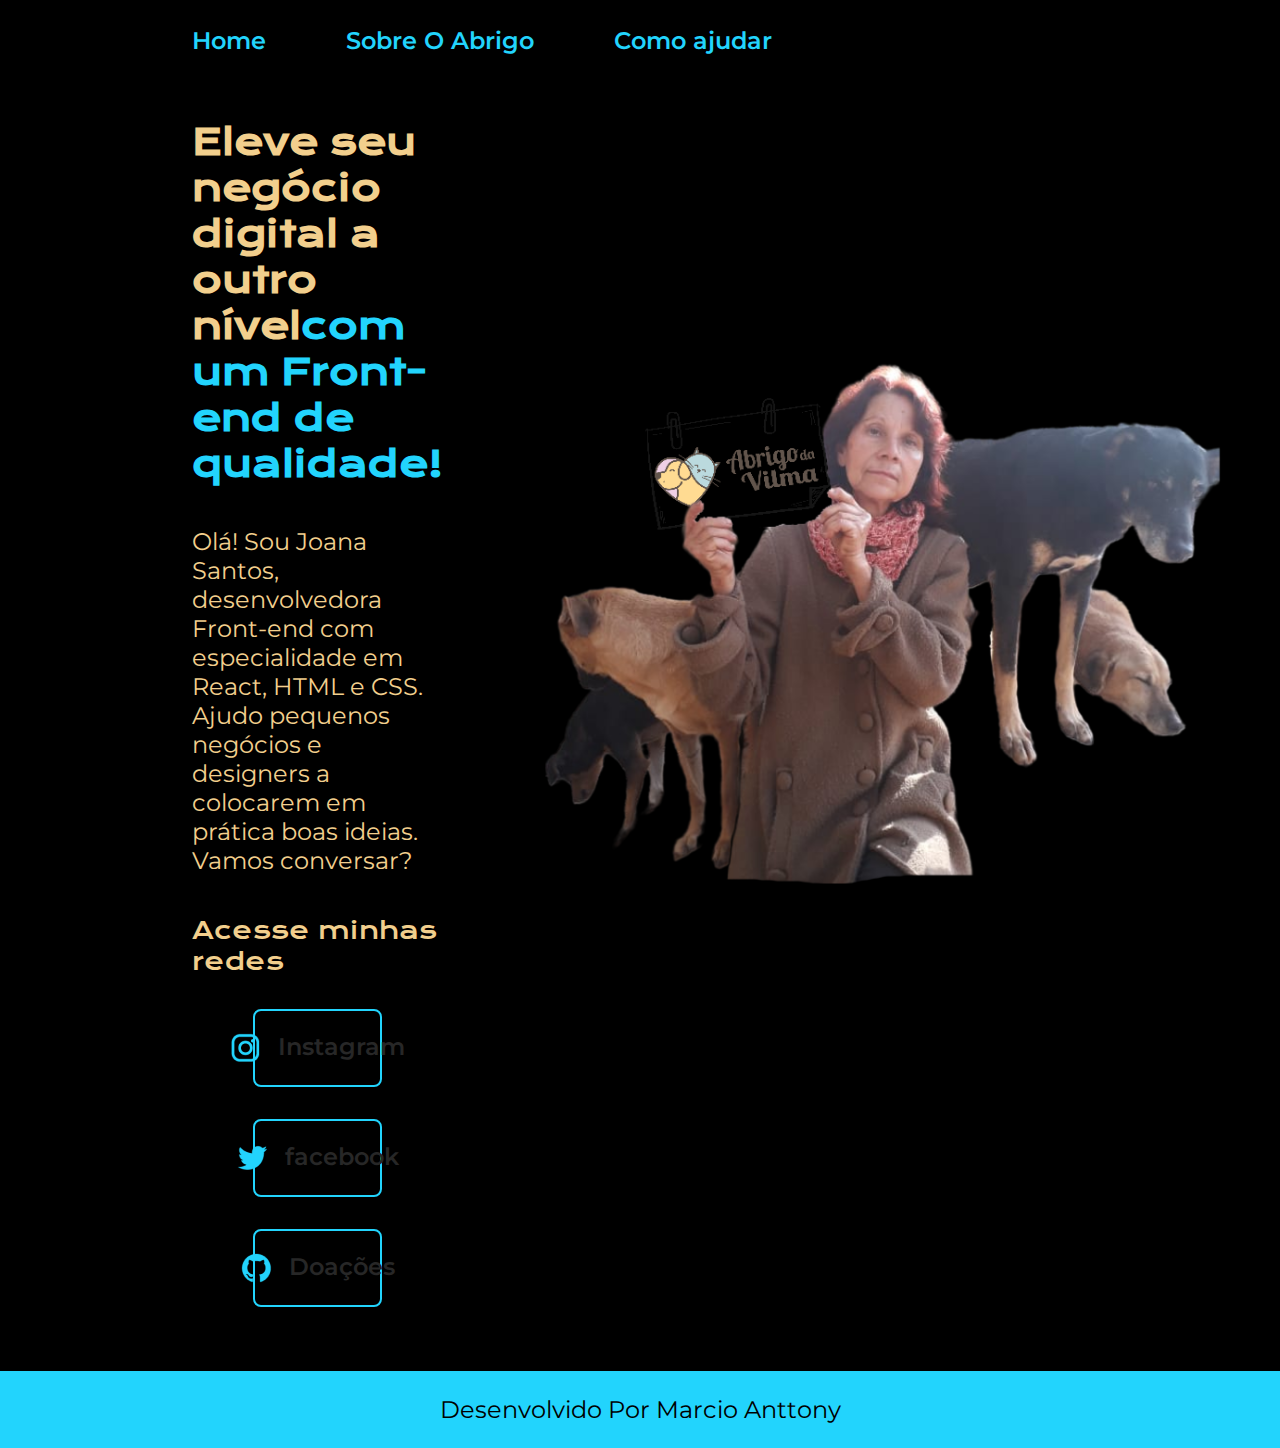
<file: index.html>
<!DOCTYPE html>          <!-- Essa parte é padrão--> 
   <html lang="pt-br">
     <head>                       <!-- aqui fica a cabeça, que recebe METAdados, assim configurando a pagina de uma forma universal -->
        <meta charset="UTF-8">
        <meta http-equiv="X-UA-Compatible" content="IE=edge">
        <meta name="viewport" content="width=device-width, initial-scale=1.0">
        <title> Abrigo da Vilma </title>         <!-- O titulo da aba - Pesquisar como colocar um icon da marca junto com o nome-->
        <link rel="stylesheet" href="./Styles/style.css">                       
    
     </head>
                                                              <!-- Acima o cabeçalho e abaixo o corpo, contendo todo o conteúdo da pagina -->
     <body>
        <header class="cabecalho"> 
         <nav class="cabecalho__menu">
            <a class="cabecalho__menu__link" href="index.html">Home</a>
            <a class="cabecalho__menu__link" href="about.html">Sobre O Abrigo</a>
            <a class="cabecalho__menu__link">Como ajudar</a>
         </nav>
          </header>

        <main class="apresentacao"> 
                <section class="apresentacao__conteudo">
                  <h1 class="apresentacao__conteudo__titulo">Eleve seu negócio digital a outro nível<strong 
                     class="titulo-destaque">com um Front-end de qualidade!
                     </strong></h1>
                     <p class="apresentacao__conteudo__texto">Olá! Sou Joana Santos, desenvolvedora
                        Front-end com especialidade em React, HTML e
                        CSS. Ajudo pequenos negócios e designers a
                        colocarem em prática boas ideias. Vamos
                        conversar?</p>
                     <div class="apresentacao__links">
                        <h2 class="apresentacao__links__subtitulo">Acesse minhas redes</h2>
                    <a class="aprensetacao__links__apresentacao" href="https://instagram.com/abrigodavilma">
                     <img src="assets/instagram.png"> Instagram</a>
                    <a class="aprensetacao__links__apresentacao"href="https://facebook.com/abrigodavilma"> 
                     <img src="assets/twitter.png"> facebook</a>
                    <a class="aprensetacao__links__apresentacao"href="https://www.abrigodavilma.br"> 
                     <img src="assets/github.png"> Doações</a> 
                     </div>
                </section>

                <img class="apresentacao__imagem" src="./assets/vilmacomlogo.png" alt="Foto da Vilma"> <!-- Imagem, pode ser uma foto, banner etc.  -->
        </main>

        <footer class="rodape"> 
         <p>Desenvolvido Por Marcio Anttony</p>
        </footer>
                       
    </body> 
   </html>
</file>
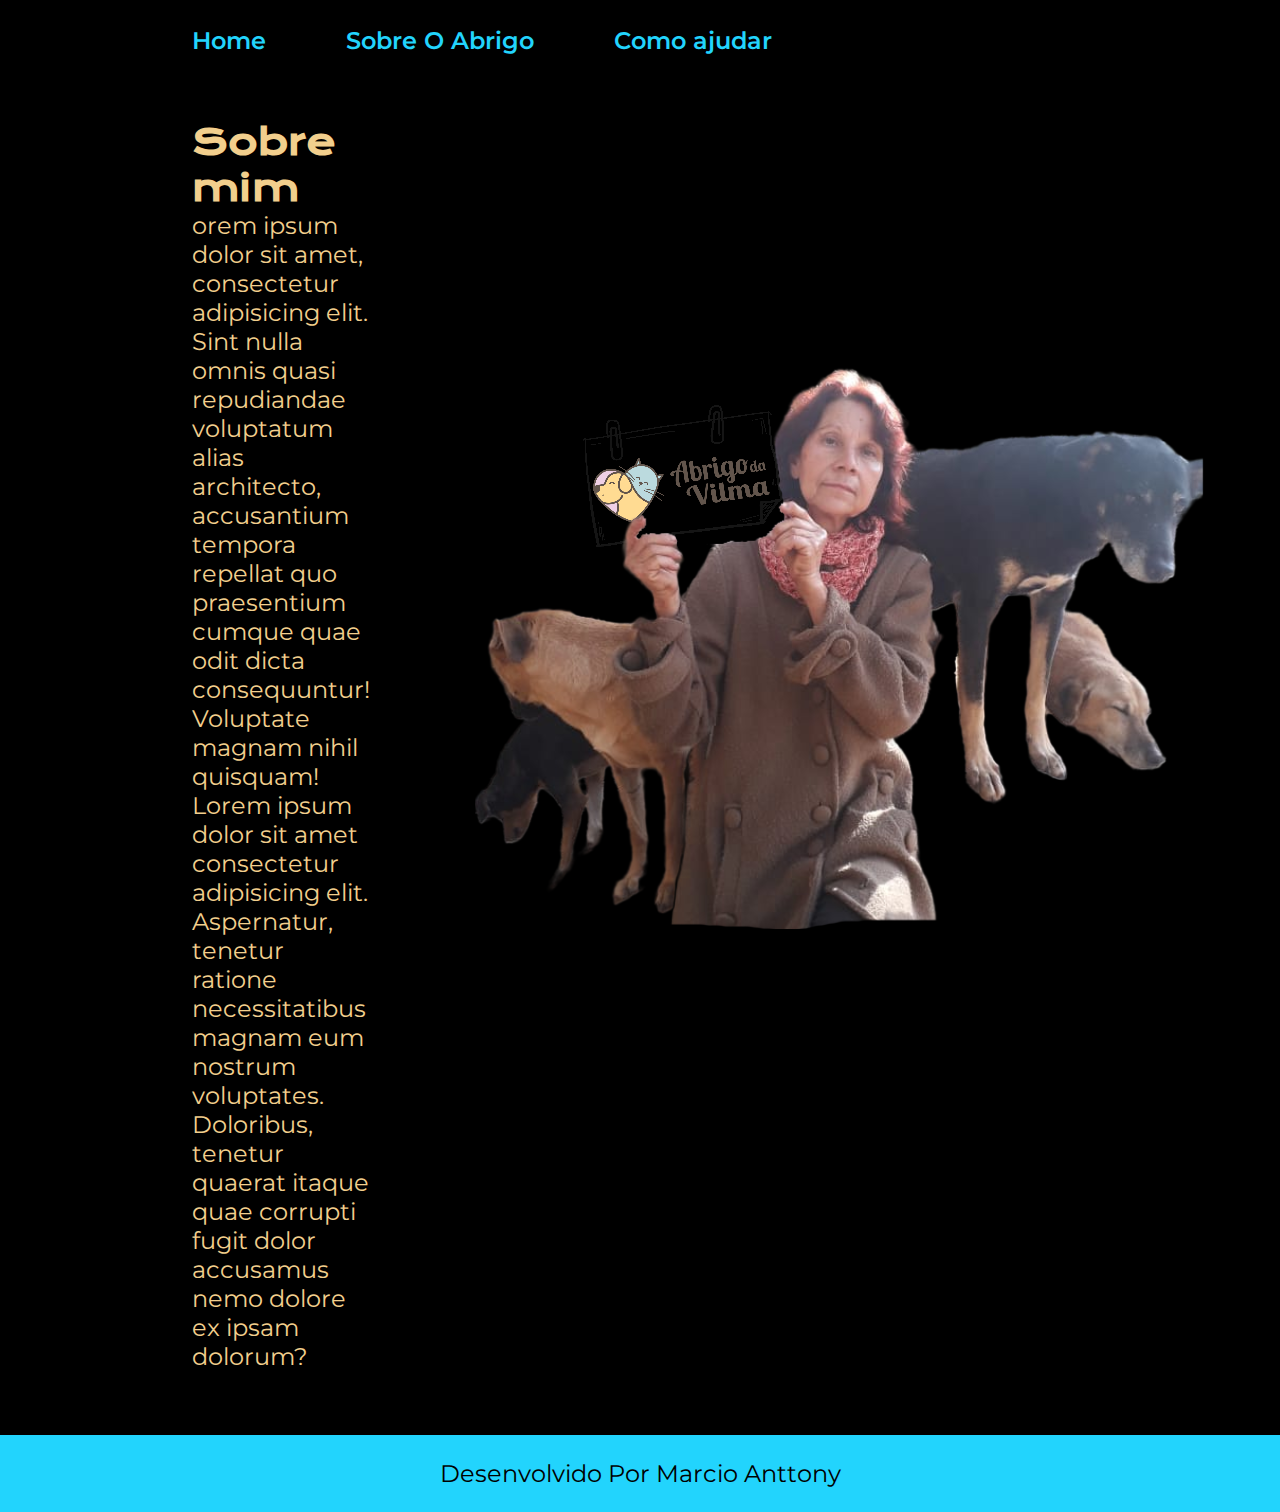
<file: about.html>
<!DOCTYPE html>
<html lang="pt-br">
<head>
    <meta charset="UTF-8">
    <meta http-equiv="X-UA-Compatible" content="IE=edge">
    <meta name="viewport" content="width=device-width, initial-scale=1.0">
    <title>Sobre o Abrigo</title>
    <link rel="stylesheet" href="./Styles/style.css">
</head>
<body>
    <header class="cabecalho">
        <nav class="cabecalho__menu">
            <a class="cabecalho__menu__link" href="index.html">Home</a>
            <a class="cabecalho__menu__link" href="about.html">Sobre O Abrigo</a>
            <a class="cabecalho__menu__link">Como ajudar</a>
         </nav>
            </header>
    <main class="apresentacao"> 
        <section class="apresentacao__conteudo__texto">
            <h1 class="apresentacao__conteudo__titulo">Sobre mim</h1>
            <p class="apresentacao__conteudo__texto">orem ipsum dolor sit amet, consectetur adipisicing elit. Sint nulla omnis quasi repudiandae voluptatum alias architecto, accusantium tempora repellat quo praesentium cumque quae odit dicta consequuntur! Voluptate magnam nihil quisquam!</p>
            <p class="apresentacao__conteudo__texto">Lorem ipsum dolor sit amet consectetur adipisicing elit. Aspernatur, tenetur ratione necessitatibus magnam eum nostrum voluptates. Doloribus, tenetur quaerat itaque quae corrupti fugit dolor accusamus nemo dolore ex ipsam dolorum?</p>
        </section>
        <img src="./assets/vilmacomlogo.png" alt="Foto da Vilma">
    </main>


    <footer class="rodape"> 
        <p>Desenvolvido Por Marcio Anttony</p>
       </footer>
</body>
</html>
</file>
<file: Styles/style.css>
@import url('https://fonts.googleapis.com/css2?family=Krona+One&family=Montserrat&display=swap');

:root {
    --cor-primaria: #000000;
    --cor-secundaria: #F2CF8D;
    --cor-terciaria: #22D4FD;
    --cor-hover: #272727;

    --fonte-principal: 'Krona One', sans-serif;
    --fonte-secundaria: 'Montserrat', sans-serif;
}  


*{
    margin: 0;
    padding: 0;
}

body {
  
    box-sizing: border-box;
    background-color: var(--cor-primaria);
    color: var(--cor-secundaria);
    }

.cabecalho {
    padding: 2% 0 0 15%;

}    

.cabecalho__menu {
    display: flex;
    gap: 80px;
}

.cabecalho__menu__link {
    font-family: var(--fonte-secundaria);
    font-size: 1.5rem;
    font-weight: 600;
    color: var(--cor-terciaria);
    text-decoration: none;

}

.apresentacao {
    padding: 5% 15%;
    display: flex;
    align-items:  center;
    justify-content: space-between;
    gap: 82px;

}

.apresentacao__conteudo {
    width: 50%;
    display: flex;
    flex-direction: column;
    gap: 40px;
}

.apresentacao__conteudo__titulo {
    font-size: 2.25rem;
    font-family: var(--fonte-principal);
}

.titulo-destaque {
    color: var(--cor-terciaria);
}

.apresentacao__conteudo__texto {
    font-size: 1.5rem;
    font-family: var(--fonte-secundaria);

}
.apresentacao__links {
    display: flex;
    flex-direction: column;
    justify-content: space-between;
    align-items: center;
    gap: 32px;
}
.apresentacao__links__subtitulo {
    font-family: var(--fonte-principal);
    font-weight: 400;
    font-size: 24px;
}

.aprensetacao__links__apresentacao {
   
    display: flex;
    justify-content: center;
    gap: 16px;
    border: 2px solid var(--cor-terciaria); 
    width: 50%;
    text-align: center;
    border-radius: 8px;
    font-size: 1.5rem;
    font-weight: 600;
    padding: 21.1px 0;
    text-decoration: none;
    color: var(--cor-hover);
    font-family: var(--fonte-secundaria);
}

.aprensetacao__links__link:hover {
    background-color: var(--cor-hover);
} 

.apresentacao__imagem {
    width: 80%;
   
}
.rodape {
   
    color: var(--cor-primaria); 
    background-color: var(--cor-terciaria);
    padding: 24px;
    text-align: center;
    font-family: var(--fonte-secundaria);
    font-size: 1.5rem;
    font-weight: 400;
} 

@media (max-width: 1200px) {


    .cabecalho {
        padding: 6%;
    }
    .cabecalho__menu {
        justify-content: center;
    }
    .apresentacao {
        flex-direction: column-reverse;
        padding: 5%;
    }
    .apresentacao__conteudo {
        width: auto;
    }
    
}
</file>
